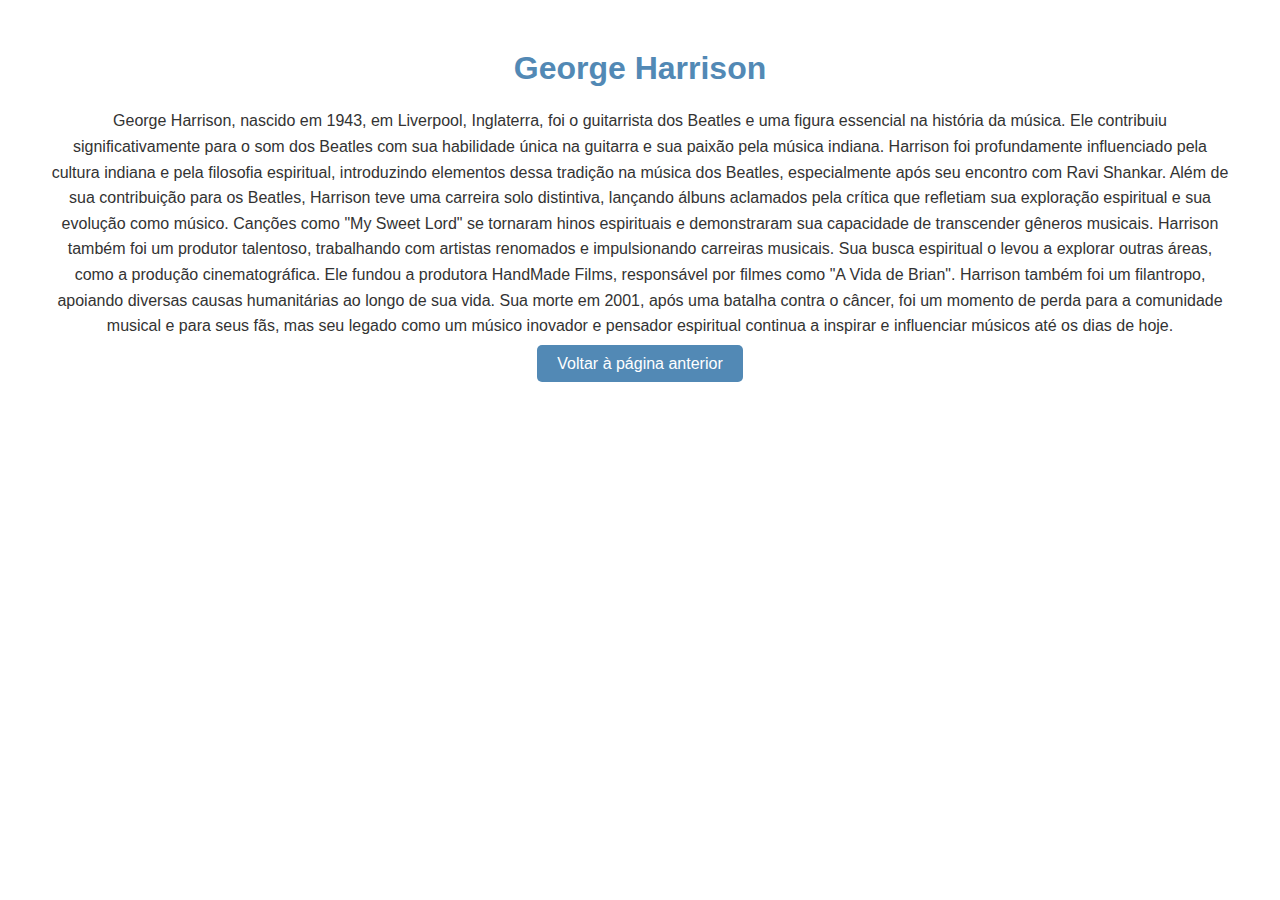
<file: george.html>
<!DOCTYPE html>
<html lang="en">

<head>
    <meta charset="UTF-8">
    <title>George Harrison</title>
    <style>
        body {
            font-family: Arial, sans-serif;
            margin: 50px;
            text-align: center;
        }

        h1 {
            color: #5289B5 ;
        }

        p {
            line-height: 1.6;
            color: #333;
        }

        .back-button {
            padding: 10px 20px;
            background-color: #5289B5 ;
            color: #fff;
            border: none;
            border-radius: 5px;
            text-decoration: none;
            cursor: pointer;
            transition: background-color 0.3s ease;
        }

        .back-button:hover {
            background-color: #5289B5 ;
        }
    </style>
</head>

<body>
    <h1>George Harrison</h1>
    <p>
        George Harrison, nascido em 1943, em Liverpool, Inglaterra, foi o guitarrista dos Beatles e uma figura essencial na história da música. Ele contribuiu significativamente para o som dos Beatles com sua habilidade única na guitarra e sua paixão pela música indiana. Harrison foi profundamente influenciado pela cultura indiana e pela filosofia espiritual, introduzindo elementos dessa tradição na música dos Beatles, especialmente após seu encontro com Ravi Shankar.

Além de sua contribuição para os Beatles, Harrison teve uma carreira solo distintiva, lançando álbuns aclamados pela crítica que refletiam sua exploração espiritual e sua evolução como músico. Canções como "My Sweet Lord" se tornaram hinos espirituais e demonstraram sua capacidade de transcender gêneros musicais. Harrison também foi um produtor talentoso, trabalhando com artistas renomados e impulsionando carreiras musicais.

Sua busca espiritual o levou a explorar outras áreas, como a produção cinematográfica. Ele fundou a produtora HandMade Films, responsável por filmes como "A Vida de Brian". Harrison também foi um filantropo, apoiando diversas causas humanitárias ao longo de sua vida. Sua morte em 2001, após uma batalha contra o câncer, foi um momento de perda para a comunidade musical e para seus fãs, mas seu legado como um músico inovador e pensador espiritual continua a inspirar e influenciar músicos até os dias de hoje.
    </p>
    <a href="javascript:history.back()" class="back-button">Voltar à página anterior</a>
</body>

</html>
</file>
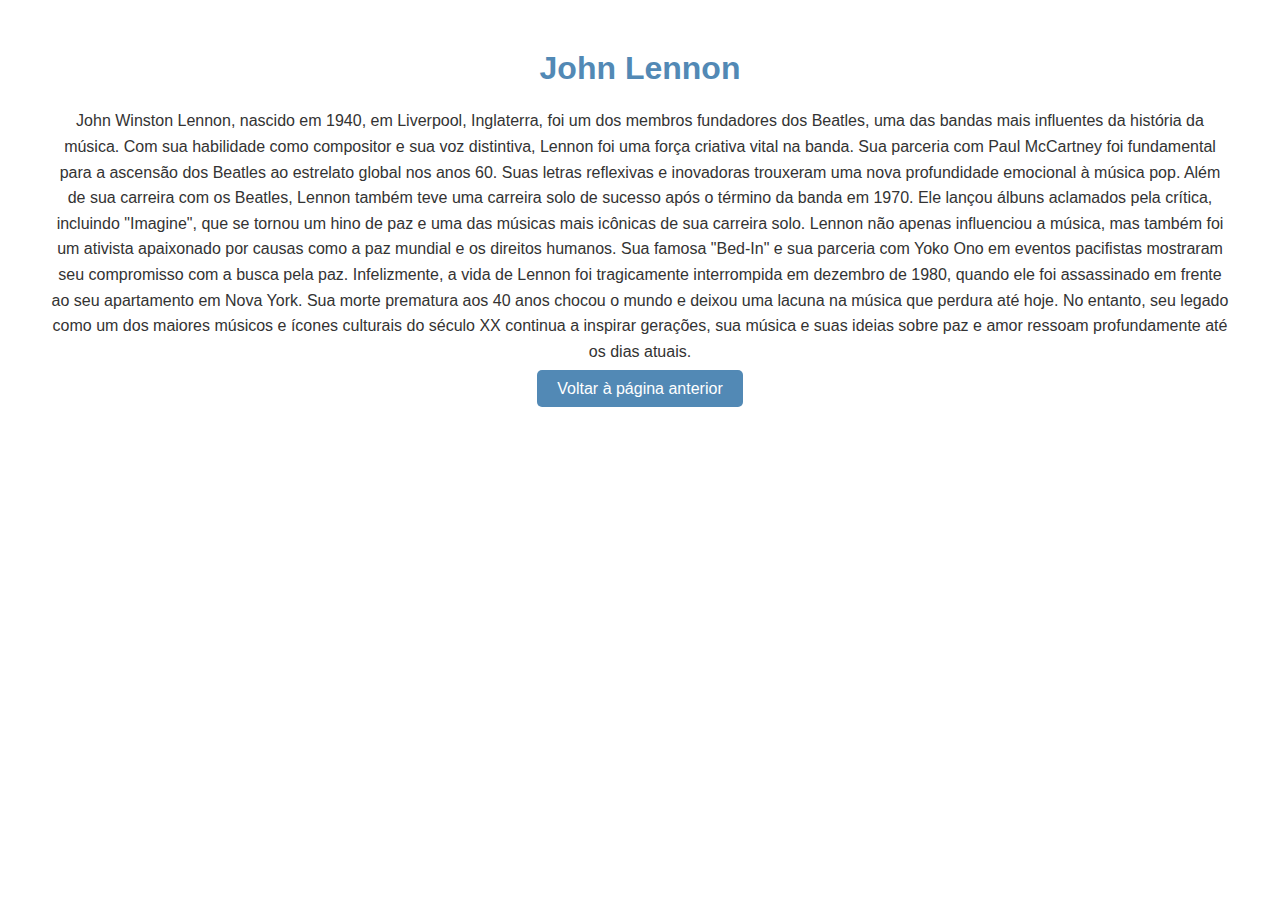
<file: john.html>
<!DOCTYPE html>
<html lang="en">

<head>
    <meta charset="UTF-8">
    <title>John Lennon</title>
    <style>
        body {
            font-family: Arial, sans-serif;
            margin: 50px;
            text-align: center;
        }

        h1 {
            color: #5289B5 ;
        }

        p {
            line-height: 1.6;
            color: #333;
        }

        .back-button {
            padding: 10px 20px;
            background-color: #5289B5 ;
            color: #fff;
            border: none;
            border-radius: 5px;
            text-decoration: none;
            cursor: pointer;
            transition: background-color 0.3s ease;
        }

        .back-button:hover {
            background-color: #5289B5 ;
        }
    </style>
</head>

<body>
    <h1>John Lennon</h1>
    <p>
        John Winston Lennon, nascido em 1940, em Liverpool, Inglaterra, foi um dos membros fundadores dos Beatles, uma das bandas mais influentes da história da música. Com sua habilidade como compositor e sua voz distintiva, Lennon foi uma força criativa vital na banda. Sua parceria com Paul McCartney foi fundamental para a ascensão dos Beatles ao estrelato global nos anos 60. Suas letras reflexivas e inovadoras trouxeram uma nova profundidade emocional à música pop.

        Além de sua carreira com os Beatles, Lennon também teve uma carreira solo de sucesso após o término da banda em 1970. Ele lançou álbuns aclamados pela crítica, incluindo "Imagine", que se tornou um hino de paz e uma das músicas mais icônicas de sua carreira solo. Lennon não apenas influenciou a música, mas também foi um ativista apaixonado por causas como a paz mundial e os direitos humanos. Sua famosa "Bed-In" e sua parceria com Yoko Ono em eventos pacifistas mostraram seu compromisso com a busca pela paz.
        
        Infelizmente, a vida de Lennon foi tragicamente interrompida em dezembro de 1980, quando ele foi assassinado em frente ao seu apartamento em Nova York. Sua morte prematura aos 40 anos chocou o mundo e deixou uma lacuna na música que perdura até hoje. No entanto, seu legado como um dos maiores músicos e ícones culturais do século XX continua a inspirar gerações, sua música e suas ideias sobre paz e amor ressoam profundamente até os dias atuais.
    </p>
    <a href="javascript:history.back()" class="back-button">Voltar à página anterior</a>
</body>

</html>
</file>
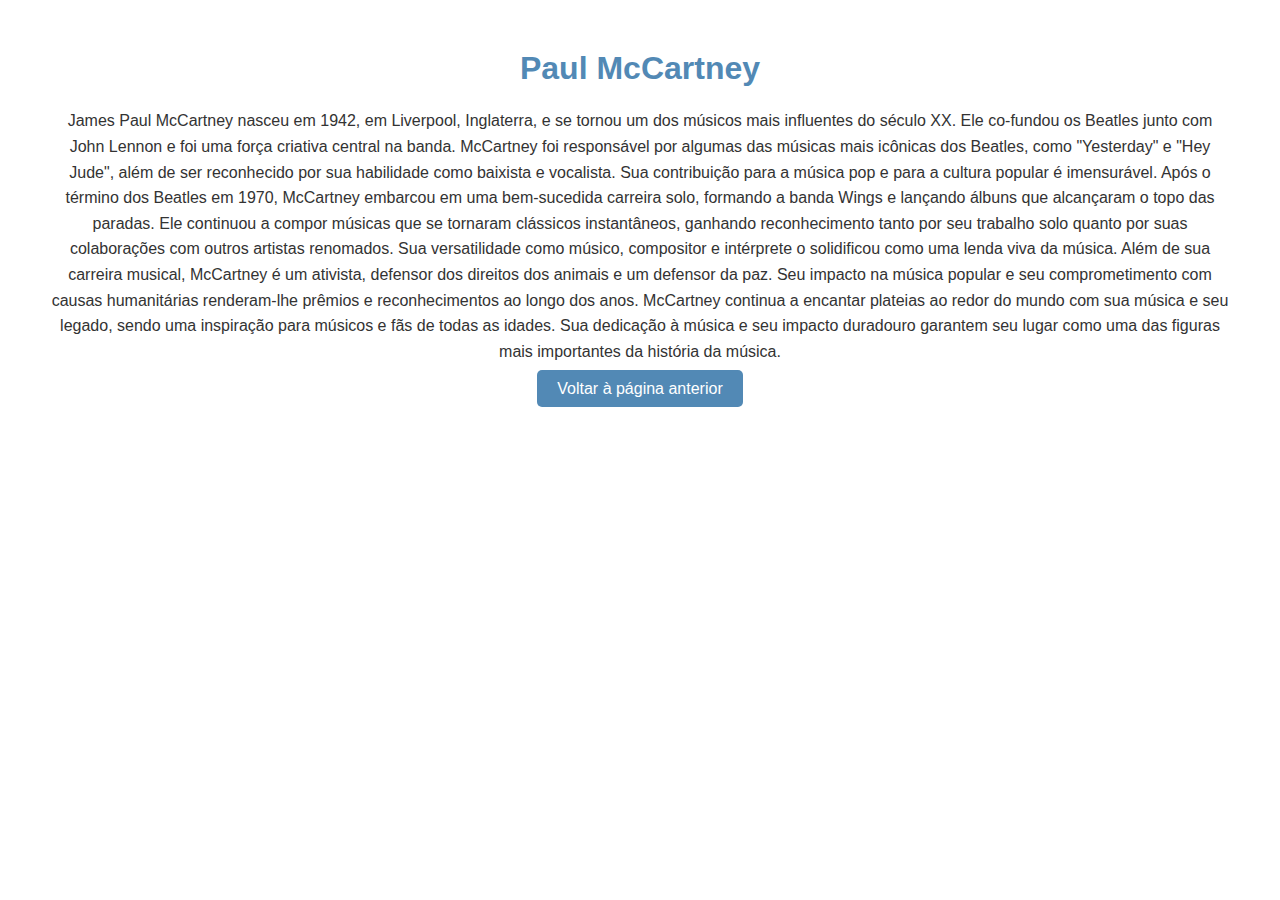
<file: paul.html>
<!DOCTYPE html>
<html lang="en">

<head>
    <meta charset="UTF-8">
    <title>Paul McCartney</title>
    <style>
        body {
            font-family: Arial, sans-serif;
            margin: 50px;
            text-align: center;
        }

        h1 {
            color: #5289B5 ;
        }

        p {
            line-height: 1.6;
            color: #333;
        }

        .back-button {
            padding: 10px 20px;
            background-color: #5289B5 ;
            color: #fff;
            border: none;
            border-radius: 5px;
            text-decoration: none;
            cursor: pointer;
            transition: background-color 0.3s ease;
        }

        .back-button:hover {
            background-color: #5289B5 ;
        }
    </style>
</head>

<body>
    <h1>Paul McCartney</h1>
    <p>
        James Paul McCartney nasceu em 1942, em Liverpool, Inglaterra, e se tornou um dos músicos mais influentes do século XX. Ele co-fundou os Beatles junto com John Lennon e foi uma força criativa central na banda. McCartney foi responsável por algumas das músicas mais icônicas dos Beatles, como "Yesterday" e "Hey Jude", além de ser reconhecido por sua habilidade como baixista e vocalista. Sua contribuição para a música pop e para a cultura popular é imensurável.

        Após o término dos Beatles em 1970, McCartney embarcou em uma bem-sucedida carreira solo, formando a banda Wings e lançando álbuns que alcançaram o topo das paradas. Ele continuou a compor músicas que se tornaram clássicos instantâneos, ganhando reconhecimento tanto por seu trabalho solo quanto por suas colaborações com outros artistas renomados. Sua versatilidade como músico, compositor e intérprete o solidificou como uma lenda viva da música.
        
        Além de sua carreira musical, McCartney é um ativista, defensor dos direitos dos animais e um defensor da paz. Seu impacto na música popular e seu comprometimento com causas humanitárias renderam-lhe prêmios e reconhecimentos ao longo dos anos. McCartney continua a encantar plateias ao redor do mundo com sua música e seu legado, sendo uma inspiração para músicos e fãs de todas as idades. Sua dedicação à música e seu impacto duradouro garantem seu lugar como uma das figuras mais importantes da história da música.
        
        
        
        
        
    </p>
    <a href="javascript:history.back()" class="back-button">Voltar à página anterior</a>
</body>

</html>
</file>
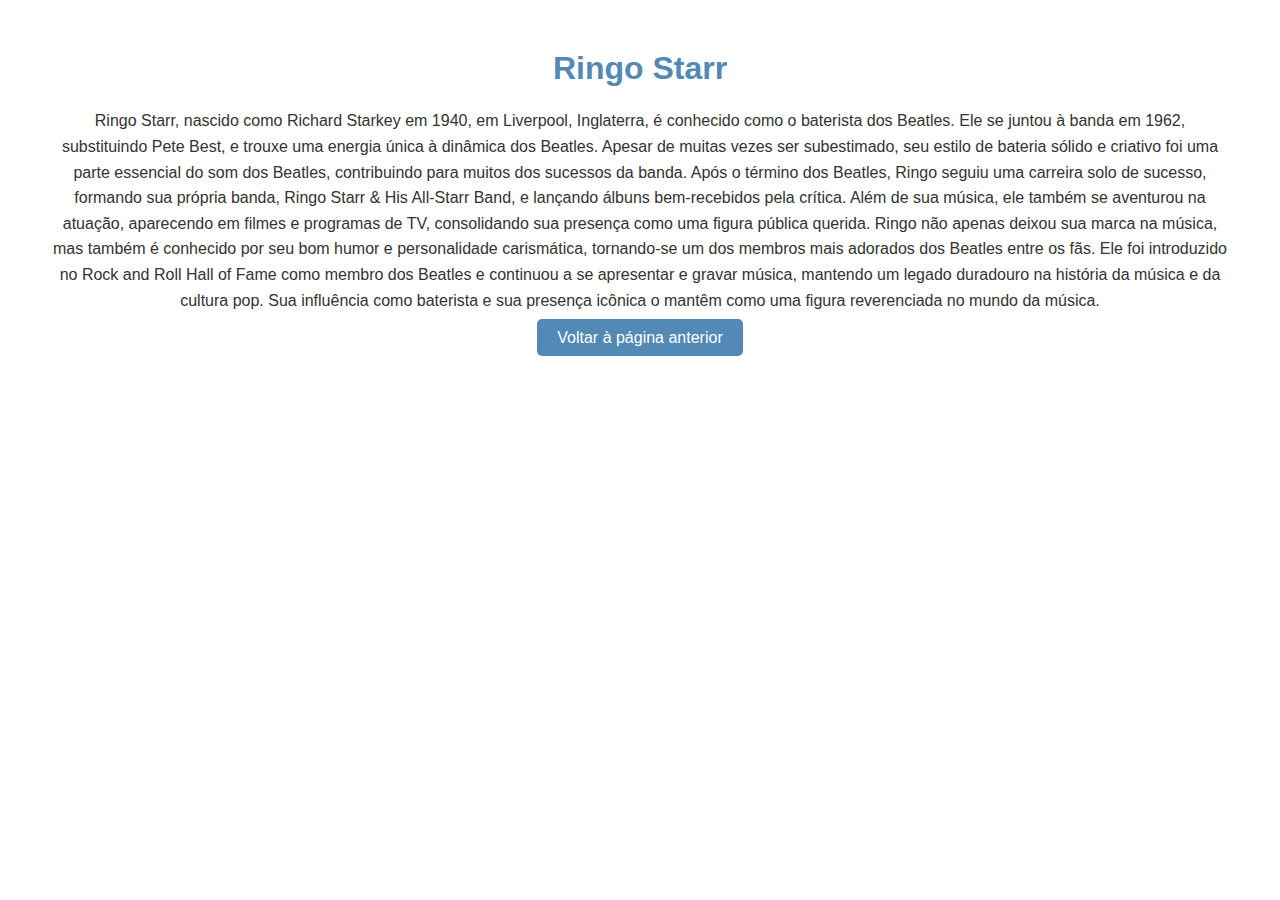
<file: ringo.html>
<!DOCTYPE html>
<html lang="en">

<head>
    <meta charset="UTF-8">
    <title>Ringo Starr</title>
    <style>
        body {
            font-family: Arial, sans-serif;
            margin: 50px;
            text-align: center;
        }

        h1 {
            color: #5289B5 ;
        }

        p {
            line-height: 1.6;
            color: #333;
        }

        .back-button {
            padding: 10px 20px;
            background-color: #5289B5 ;
            color: #fff;
            border: none;
            border-radius: 5px;
            text-decoration: none;
            cursor: pointer;
            transition: background-color 0.3s ease;
        }

        .back-button:hover {
            background-color: #5289B5 ;
        }
    </style>
</head>

<body>
    <h1>Ringo Starr</h1>
    <p>
        Ringo Starr, nascido como Richard Starkey em 1940, em Liverpool, Inglaterra, é conhecido como o baterista dos Beatles. Ele se juntou à banda em 1962, substituindo Pete Best, e trouxe uma energia única à dinâmica dos Beatles. Apesar de muitas vezes ser subestimado, seu estilo de bateria sólido e criativo foi uma parte essencial do som dos Beatles, contribuindo para muitos dos sucessos da banda.

        Após o término dos Beatles, Ringo seguiu uma carreira solo de sucesso, formando sua própria banda, Ringo Starr & His All-Starr Band, e lançando álbuns bem-recebidos pela crítica. Além de sua música, ele também se aventurou na atuação, aparecendo em filmes e programas de TV, consolidando sua presença como uma figura pública querida.
        
        Ringo não apenas deixou sua marca na música, mas também é conhecido por seu bom humor e personalidade carismática, tornando-se um dos membros mais adorados dos Beatles entre os fãs. Ele foi introduzido no Rock and Roll Hall of Fame como membro dos Beatles e continuou a se apresentar e gravar música, mantendo um legado duradouro na história da música e da cultura pop. Sua influência como baterista e sua presença icônica o mantêm como uma figura reverenciada no mundo da música.
    </p>
    <a href="javascript:history.back()" class="back-button">Voltar à página anterior</a>
</body>

</html>
</file>
